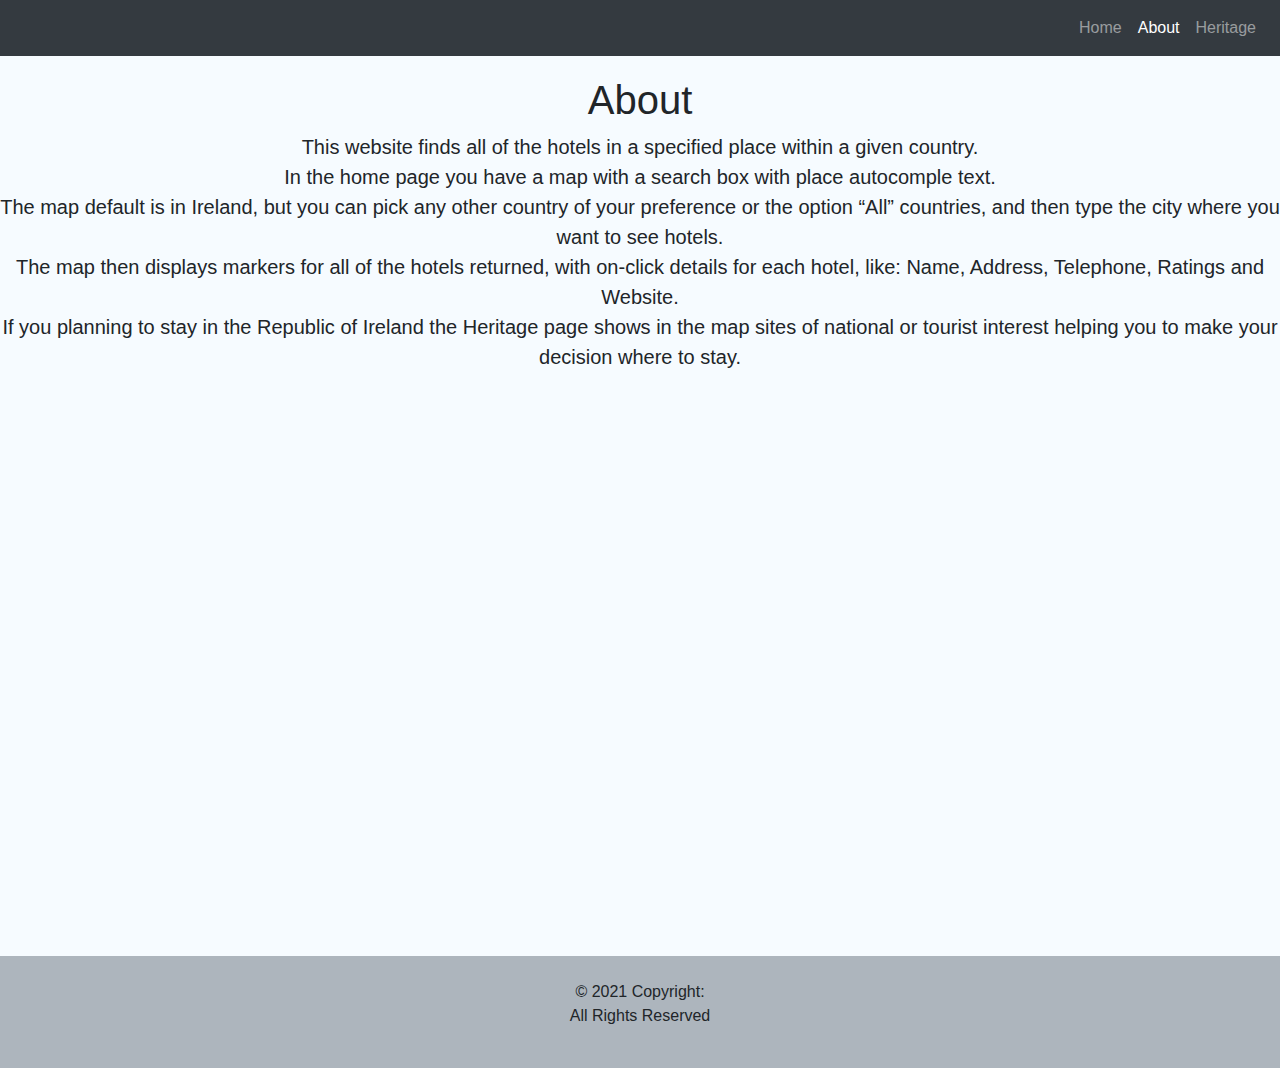
<file: about.html>
<!DOCTYPE html>
<html lang="en">
<head>
    <meta charset="UTF-8">
    <meta name="viewport" content="width=device-width, initial-scale=1.0">

    <link rel="stylesheet" href="https://stackpath.bootstrapcdn.com/bootstrap/4.5.2/css/bootstrap.min.css" integrity="sha384-JcKb8q3iqJ61gNV9KGb8thSsNjpSL0n8PARn9HuZOnIxN0hoP+VmmDGMN5t9UJ0Z" crossorigin="anonymous">
    <link rel="stylesheet" href="https://use.fontawesome.com/releases/v5.14.0/css/all.css" integrity="sha384-HzLeBuhoNPvSl5KYnjx0BT+WB0QEEqLprO+NBkkk5gbc67FTaL7XIGa2w1L0Xbgc" crossorigin="anonymous">
    <link rel="stylesheet" href="assets/css/style.css">
    
    <title>Hotel Search in Ireland or any Country</title>
    
</head>
<body>
    <nav class="navbar navbar-dark bg-dark navbar-expand-sm">
        <a class="navbar-brand text-uppercase" href="index.html"><i class="fas fa-hotel" aria-hidden="true"></i></a>
        <div class="justify-content-end ml-auto">
            <ul class="navbar-nav list-inline">
                <li class="nav-item">
                    <a class="nav-link" href="index.html">Home</a>
                </li>
                <li class="nav-item active">
                    <a class="nav-link" href="about.html">About</a>
                </li>
                <li class="nav-item">
                    <a class="nav-link" href="heritage.html">Heritage</a>
                </li>
            </ul>
        </div>
    </nav>
     <!--About Section-->
    <section>
        <div class="container-fluid bg-color section-container">
            <div class="row">
                <div class="col text-center headings">
                    <h1>About</h1>   
                    <div>
                        <blockquote class="blockquote ">
                            <p>This website finds all of the hotels in a specified place within a given country.<br>
                            In the home page you have a map with a search box with place autocomple text.<br> The map default is in Ireland, but you can  pick any other country of your preference or the option “All” countries, and then type the city where you want to see hotels.<br>
                            The map then displays markers for all of the hotels returned, with on-click details for each hotel, like: Name, Address, Telephone, Ratings and Website.<br>
                            If you planning to stay in the Republic of Ireland the Heritage page shows in the map sites of national or tourist interest helping you to make your decision where to stay.</p> 
                        </blockquote>
                    </div>
                </div>
            </div>
         </div>
    </section> 

    <footer class="page-footer font-small bg-color-footer">
        <div class=" text-center py-4">
            <p>© 2021 Copyright: <br>All Rights Reserved</p>
        </div>
    </footer>
</body>
</html>
</file>
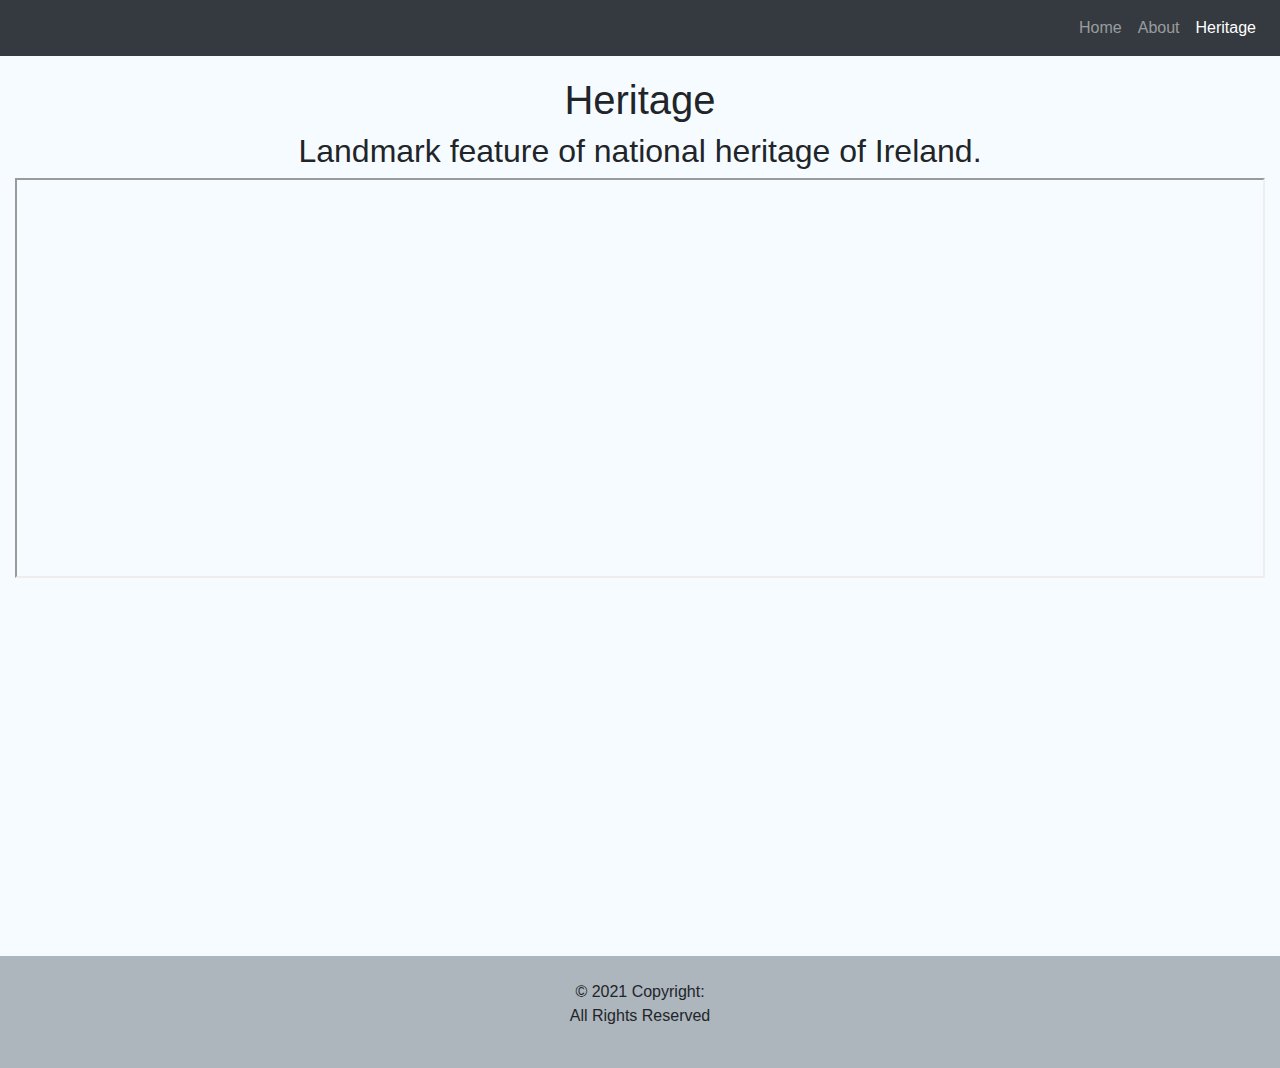
<file: heritage.html>
<!DOCTYPE html>
<html lang="en">
<head>
    <meta charset="UTF-8">
    <meta name="viewport" content="width=device-width, initial-scale=1.0">

    <link rel="stylesheet" href="https://stackpath.bootstrapcdn.com/bootstrap/4.5.2/css/bootstrap.min.css" integrity="sha384-JcKb8q3iqJ61gNV9KGb8thSsNjpSL0n8PARn9HuZOnIxN0hoP+VmmDGMN5t9UJ0Z" crossorigin="anonymous">
    <link rel="stylesheet" href="https://use.fontawesome.com/releases/v5.14.0/css/all.css" integrity="sha384-HzLeBuhoNPvSl5KYnjx0BT+WB0QEEqLprO+NBkkk5gbc67FTaL7XIGa2w1L0Xbgc" crossorigin="anonymous">
    <link rel="stylesheet" href="assets/css/style.css">
    
    <title>Hotel Search in Ireland or any Country</title>
    
</head>
<body>
    <nav class="navbar navbar-dark bg-dark navbar-expand-sm">
        <a class="navbar-brand text-uppercase" href="index.html"><i class="fas fa-hotel" aria-hidden="true"></i></a>
        <div class="justify-content-end ml-auto">
            <ul class="navbar-nav list-inline">
                <li class="nav-item">
                    <a class="nav-link" href="index.html">Home</a>
                </li>
                <li class="nav-item">
                    <a class="nav-link" href="about.html">About</a>
                </li>
                <li class="nav-item">
                    <a class="nav-link active" href="heritage.html">Heritage</a>
                </li>
            </ul>
        </div>
    </nav>
     <!-- Heritage Section -->
    <section>
        <div class="container-fluid bg-color section-container">
            <div class="row">
                <div class="col text-center headings">
                    <h1>Heritage</h1>
                    <h2>Landmark feature of national heritage of Ireland.</h2>
                </div>
            </div>
            <div class="row text-center">
                <div class="col">
                    <iframe id="heritage-map" src="https://data.gov.ie/dataset/heritage-osi-national-250k-map-of-ireland2/resource/6f42c61c-bfaa-4047-a81a-7886b11d740f/view/40072f09-14fe-4b97-ba1a-10019d885f8c"></iframe>                    
                </div>
            </div>
        </div>
    </section> 
    <footer class="page-footer font-small bg-color-footer">
        <div class=" text-center py-4">
            <p>© 2021 Copyright: <br>All Rights Reserved</p>
        </div>
    </footer>

</body>
</html>
</file>
<file: assets/css/style.css>
body{
    font-family: 'Roboto', sans-serif;
    padding: 0 !important;
}

.section-container {
    height: 100vh;
    -webkit-background-size: cover;
    -moz-background-size: cover;
    -o-background-size: cover;
    background-size: cover;
}

.headings {
    margin-top: 20px;
    padding: 0;
}

.bg-color {
    background-color: #f6fbff;
}

.bg-color-footer {
    background-color: #adb5bd;
}

/*------------Heritage Map-----------*/
#heritage-map {
    width: 100%;
    height: 400px;
}

/*------------Google Map-----------*/
#map {
  height: 500px;
  margin-top: 20px;
  margin-bottom: 10px;
  width: 100%;
}

table {
  font-size: 12px;
}

.hotel-search {
  -webkit-box-align: center;
  -ms-flex-align: center;
  align-items: center;
  background: #ced4da;
  display: -webkit-box;
  display: -ms-flexbox;
  display: flex;
  left: 0;
  position: relative;
  top: 0;
  z-index: 1;
  max-width: 400px;
}

#locationField {
  -webkit-box-flex: 1 1 190px;
  -ms-flex: 1 1 190px;
  flex: 1 1 190px;
  margin: 0 8px;
  padding: 0;
}

#controls {
  -webkit-box-flex: 1 1 140px;
  -ms-flex: 1 1 140px;
  flex: 1 1 140px;
}

#autocomplete {
  width: 100%;
}

#country {
  width: 100%;
}

.placeIcon {
  width: 20px;
  height: 34px;
  margin: 4px;
}

.hotelIcon {
  width: 24px;
  height: 24px;
}

#resultsTable {
  border-collapse: collapse;
  width: auto;
}

#rating {
  font-size: 13px;
  font-family: 'Roboto', sans-serif;
}

.iw_table_row {
  height: 18px;
}

.iw_attribute_name {
  font-weight: bold;
  text-align: right;
}

.iw_table_icon {
  text-align: right;
}
</file>
